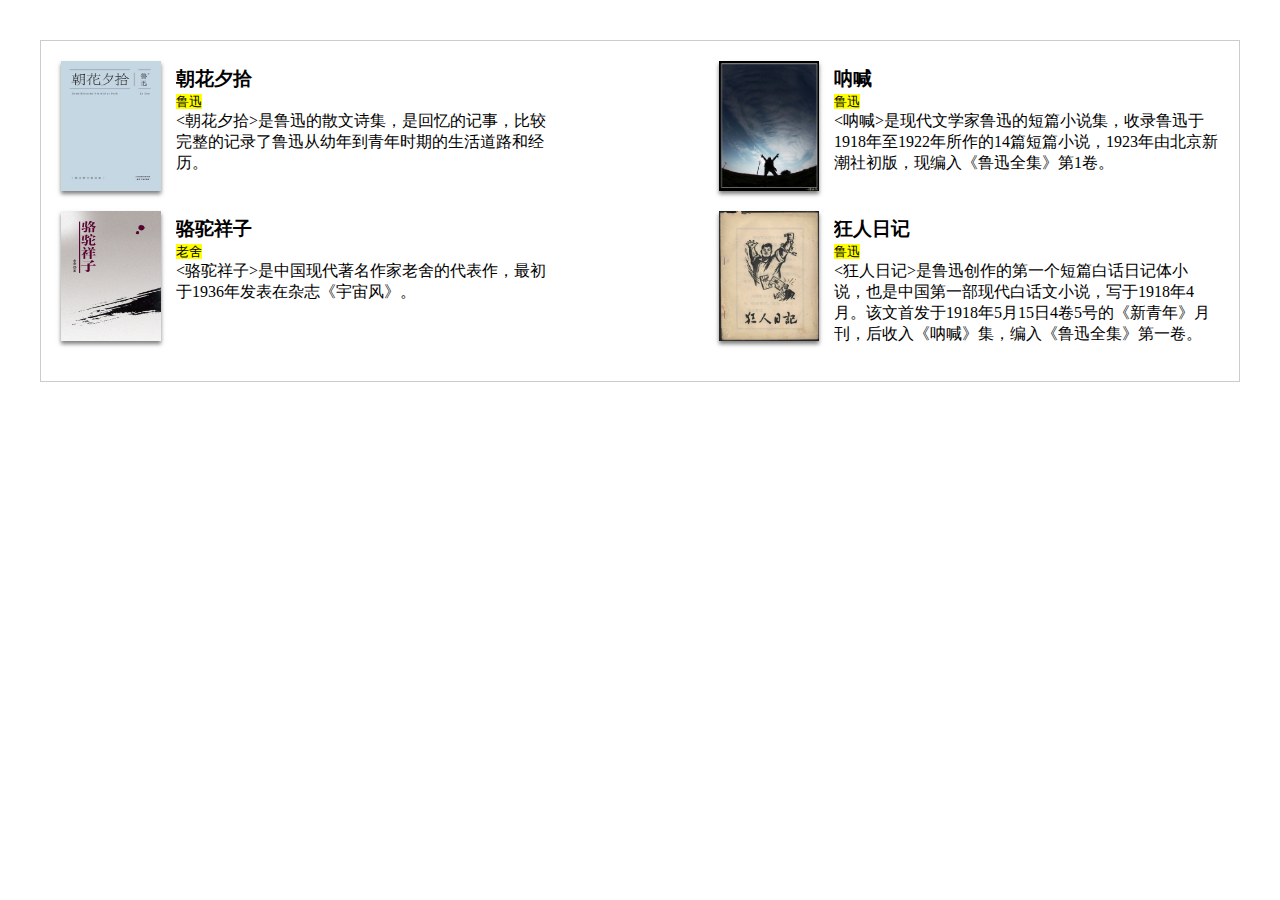
<file: list1.html>
<!DOCTYPE html>
<html>
	<head>
		<meta charset="utf-8">
		<title>小说网</title>
		<link rel="stylesheet" type="text/css" href="reset.css"/>
		<link rel="stylesheet" type="text/css" href="list.css"/>
	</head>
	<body>
		<section class="fictonBox">
			<article>
				<figure class="fictionimg">
					<img src="image/1.jpg" alt="朝花夕拾" />
				</figure>
				<div class="fictioninfo">
					<h3>朝花夕拾</h3>
					<small class="fictiontip">
						<mark>鲁迅</mark>
					</small>
					<p><朝花夕拾>是鲁迅的散文诗集，是回忆的记事，比较完整的记录了鲁迅从幼年到青年时期的生活道路和经历。
					</p>
				</div>
			</article>
			<article>
				<figure class="fictionimg">
					<img src="image/2.jpg" alt="呐喊" />
				</figure>
				<div class="fictioninfo">
					<h3>呐喊</h3>
					<small class="fictiontip">
						<mark>鲁迅</mark>
					</small>
					<p><呐喊>是现代文学家鲁迅的短篇小说集，收录鲁迅于1918年至1922年所作的14篇短篇小说，1923年由北京新潮社初版，现编入《鲁迅全集》第1卷。
					</p>
				</div>
			</article>
			<article>
				<figure class="fictionimg">
					<img src="image/3.jpg" alt="骆驼祥子" />
				</figure>
				<div class="fictioninfo">
					<h3>骆驼祥子</h3>
					<small class="fictiontip">
						<mark>老舍</mark>
					</small>
					<p><骆驼祥子>是中国现代著名作家老舍的代表作，最初于1936年发表在杂志《宇宙风》。
					</p>
				</div>
			</article>
			<article>
				<figure class="fictionimg">
					<img src="image/4.jpg" alt="狂人日记" />
				</figure>
				<div class="fictioninfo">
					<h3>狂人日记</h3>
					<small class="fictiontip">
						<mark>鲁迅</mark>
					</small>
					<p><狂人日记>是鲁迅创作的第一个短篇白话日记体小说，也是中国第一部现代白话文小说，写于1918年4月。该文首发于1918年5月15日4卷5号的《新青年》月刊，后收入《呐喊》集，编入《鲁迅全集》第一卷。
					</p>
				</div>
			</article>
		</section>
	</body>
</html>
</file>
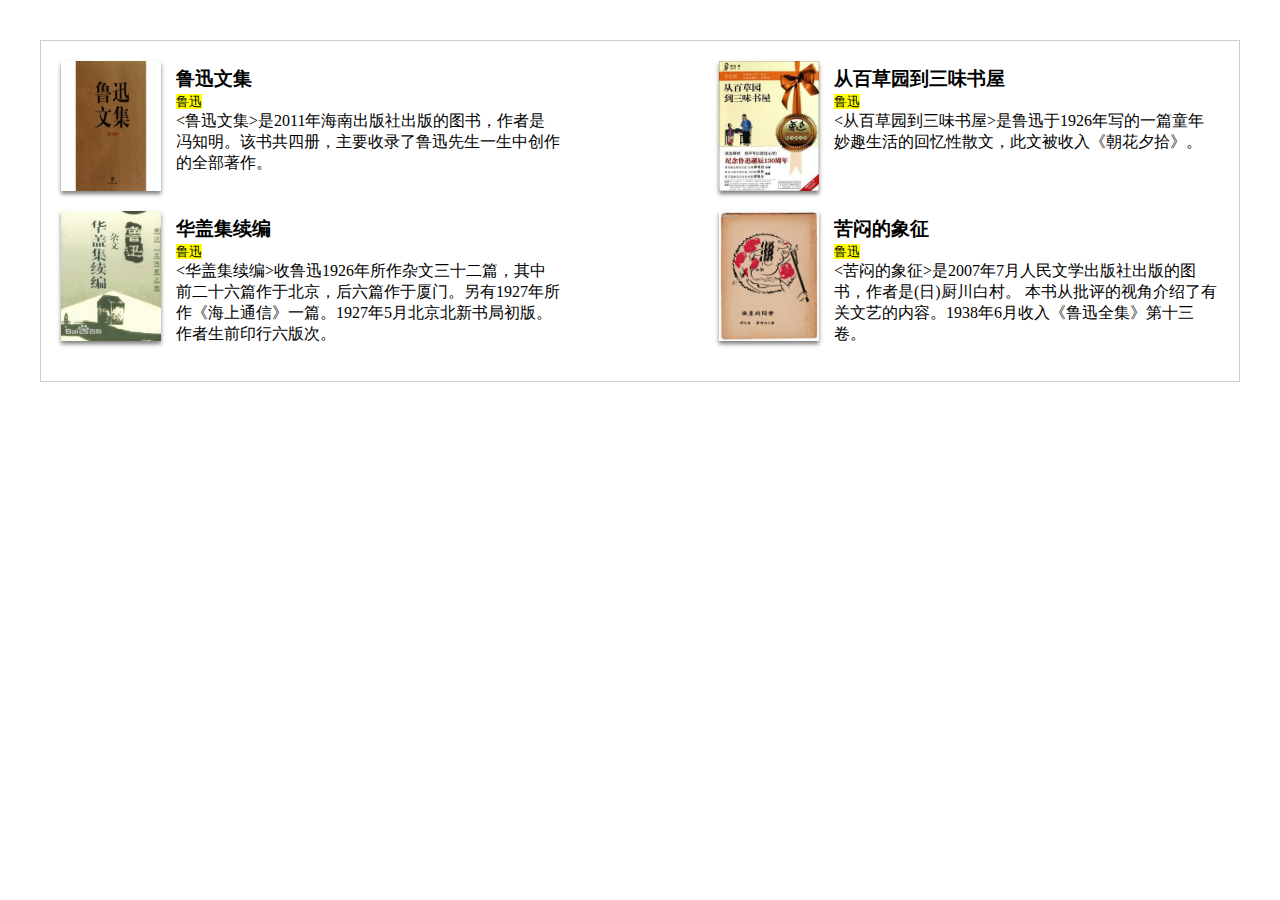
<file: list2.html>
<!DOCTYPE html>
<html>
	<head>
		<meta charset="utf-8">
		<title></title>
		<link rel="stylesheet" type="text/css" href="reset.css"/>
		<link rel="stylesheet" type="text/css" href="list.css"/>
	</head>
	<body>
		<section class="fictonBox">
			<article>
				<figure class="fictionimg">
					<img src="image/5.jpg" alt="鲁迅文集" />
				</figure>
				<div class="fictioninfo">
					<h3>鲁迅文集</h3>
					<small class="fictiontip">
						<mark>鲁迅</mark>
					</small>
					<p><鲁迅文集>是2011年海南出版社出版的图书，作者是冯知明。该书共四册，主要收录了鲁迅先生一生中创作的全部著作。
					</p>
				</div>
			</article>
			<article>
				<figure class="fictionimg">
					<img src="image/6.jpg" alt="从百草园到三味书屋" />
				</figure>
				<div class="fictioninfo">
					<h3>从百草园到三味书屋</h3>
					<small class="fictiontip">
						<mark>鲁迅</mark>
					</small>
					<p><从百草园到三味书屋>是鲁迅于1926年写的一篇童年妙趣生活的回忆性散文，此文被收入《朝花夕拾》。
					</p>
				</div>
			</article>
			<article>
				<figure class="fictionimg">
					<img src="image/7.jpg" alt="华盖集续编" />
				</figure>
				<div class="fictioninfo">
					<h3>华盖集续编</h3>
					<small class="fictiontip">
						<mark>鲁迅</mark>
					</small>
					<p><华盖集续编>收鲁迅1926年所作杂文三十二篇，其中前二十六篇作于北京，后六篇作于厦门。另有1927年所作《海上通信》一篇。1927年5月北京北新书局初版。作者生前印行六版次。
					</p>
				</div>
			</article>
			<article>
				<figure class="fictionimg">
					<img src="image/8.jpg" alt="苦闷的象征" />
				</figure>
				<div class="fictioninfo">
					<h3>苦闷的象征</h3>
					<small class="fictiontip">
						<mark>鲁迅</mark>
					</small>
					<p><苦闷的象征>是2007年7月人民文学出版社出版的图书，作者是(日)厨川白村。 本书从批评的视角介绍了有关文艺的内容。1938年6月收入《鲁迅全集》第十三卷。
					</p>
				</div>
			</article>
		</section>
	</body>
</html>
</file>
<file: list.css>
/*小说列表*/
.fictonBox{
	border: 1px solid #CCCCCC;
	padding: 20px 20px;
	margin: 40px;
	display: flex;
	justify-content: space-between;
	align-content: center;
	flex-wrap: wrap;
}
/*图文信息*/
.fictonBox article{
	width: 500px;
	height: 130px;
	display: flex;
	margin-bottom: 20px;
	
}
/*小说图片*/
.fictionimg{
	width: 100px;
	height: 130px;
	box-shadow: 0 3px 4px rgba(0, 0, 0, .5);
}
.fictionimg img{
	width: 100px;
	height: 130px;
	
}
/*全部文字信息*/
.fictioninfo{
	height: 140px;
	margin-left: 15px;
	overflow: hidden;
	
}
/*小说标题*/
.fictioninfo h3{
	margin-top: 5px;
	
}
.fictiontip{
	font-size: 13px;
	color: #555555;
	
}
.fictiontip span{
	margin: 0 8px;
	line-height: 35px;
	
}
</file>
